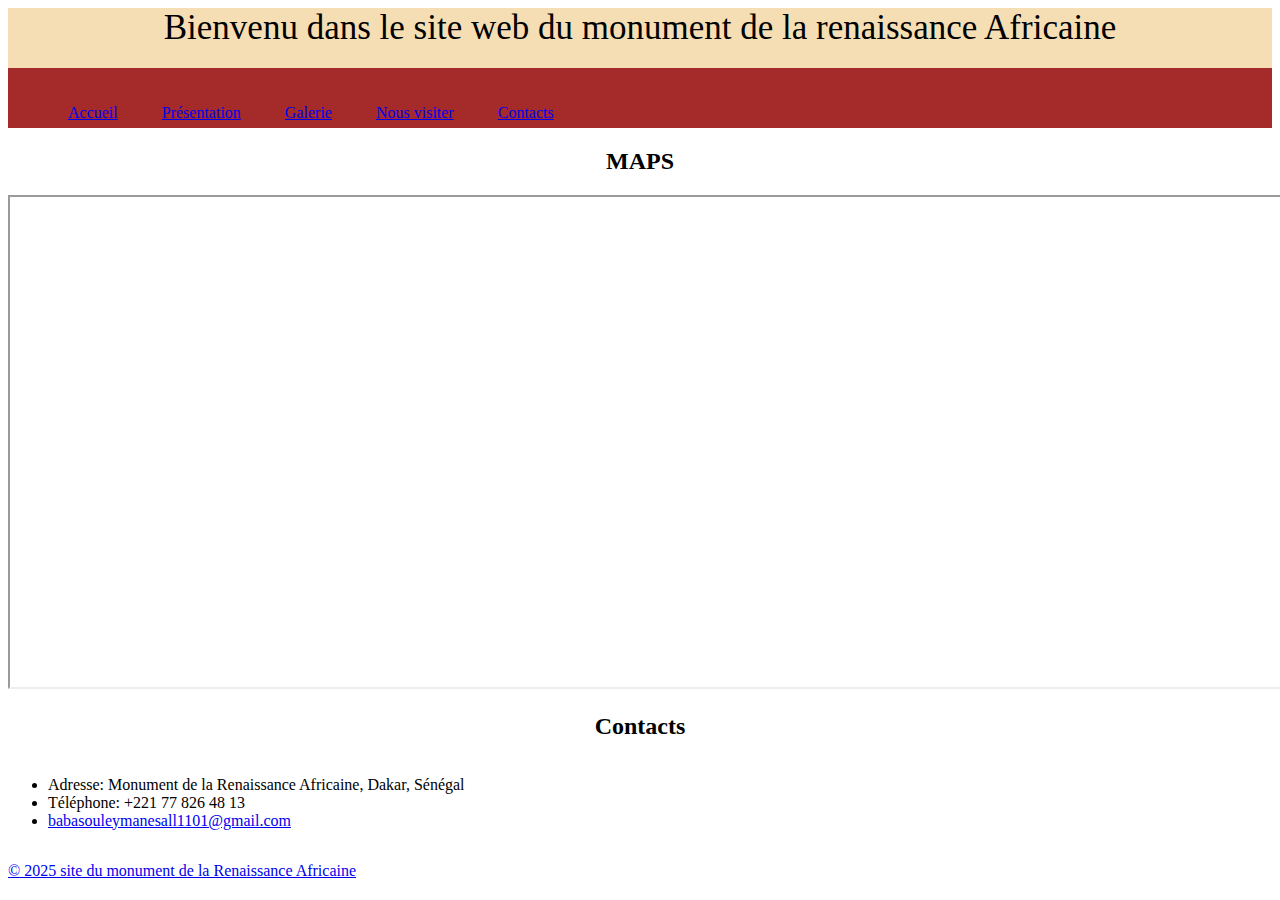
<file: Contacts.html>
<!DOCTYPE html>
<html>
<head>
    <meta charset="UTF-8">
    <meta name="viewport" content="width=device-width, initial-scale=1.0">
    <title>Contacts</title>
    <link rel="stylesheet" href="Contacts.css"> 
</head>
<body>
    <div id="principal">
        <header>
            <div id="entete">Bienvenu dans le site web du monument de la renaissance Africaine</div>
            <div id="menu">
                <ul>
                    <li class="pages"><a href="index.html">Accueil</a></li>
                    <li class="pages"><a href="Présentation.html">Présentation</a></li>
                    <li class="pages"><a href="Galerie.html">Galerie</a></li>
                    <li class="pages"> <a href="Nous visiter.html">Nous visiter</a></li>
                    <li class="pages"><a href="Contacts.html">Contacts</a></li>
                </ul>
            </div>
        </header>
    </div>  
    <main>
        <h2>MAPS</h2>
        <iframe id="maps" src="https://www.google.com/maps/embed?pb=!1m18!1m12!1m3!1d3858.8298619431025!2d-17.494953999999996!3d14.722209199999996!2m3!1f0!2f0!3f0!3m2!1i1024!2i768!4f13.1!3m3!1m2!1s0xec16d4c4fdae0a5%3A0x80a08f1e9957fdc8!2sMonument%20de%20la%20Renaissance%20Africaine!5e0!3m2!1sfr!2ssn!4v1741009326517!5m2!1sfr!2ssn" 
        allowfullscreen="" loading="lazy" referrerpolicy="no-referrer-when-downgrade"></iframe>
        <h2>Contacts</h2>
        <div id="Contacts">
            <ul>
                <li>Adresse: Monument de la Renaissance Africaine, Dakar, Sénégal</li>
                <li>Téléphone: +221 77 826 48 13</li>
                <li><a href="mailto:babasouleymanesall1101@gmail.com">babasouleymanesall1101@gmail.com</li>
            </ul>
        </div>
    </main>
    <footer>
        <p>&copy; 2025 site du monument de la Renaissance Africaine</p>
    </footer>
</body>
</html>
</file>
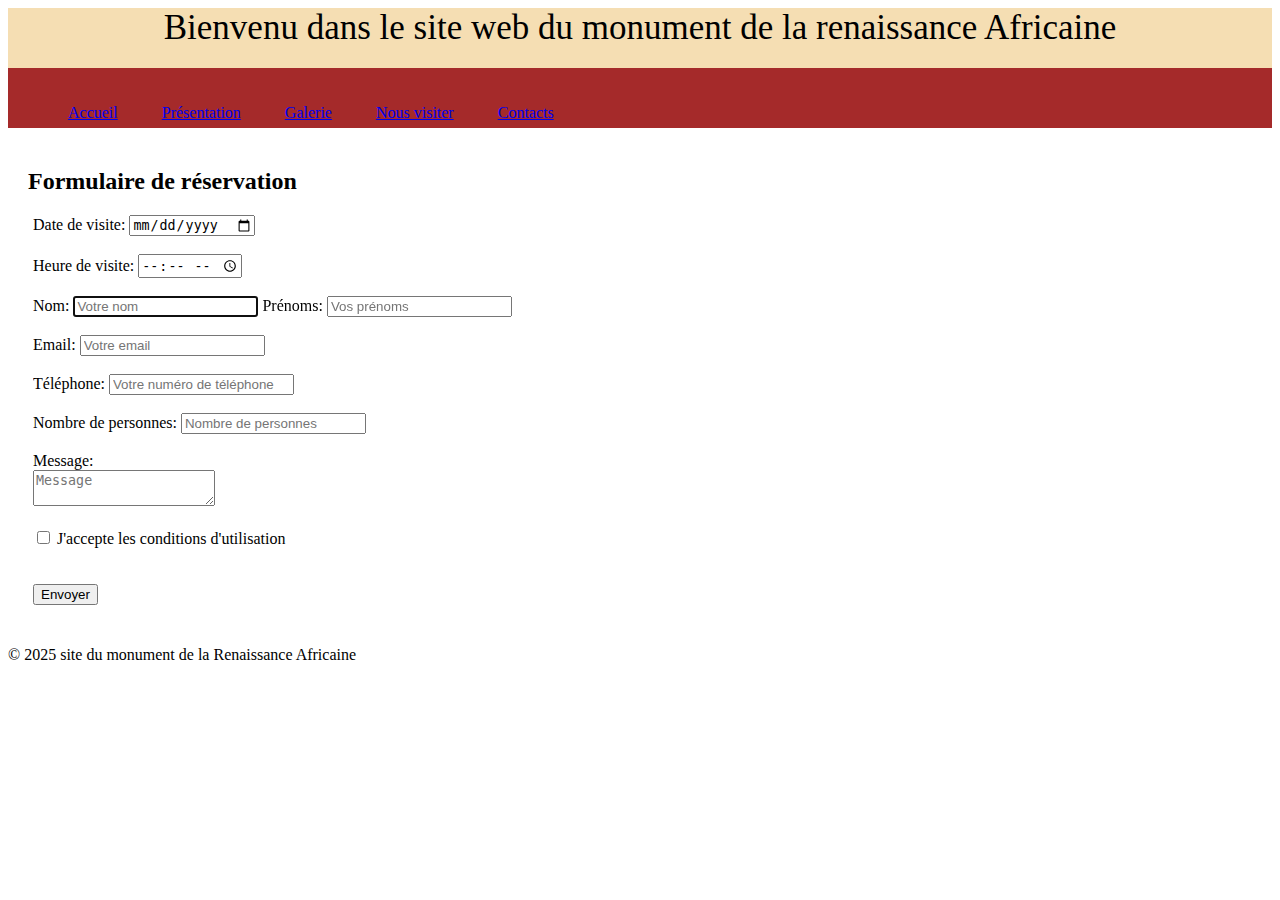
<file: Nous visiter.html>
<!DOCTYPE html>
<html>
<head>
    <meta charset="UTF-8">
    <meta name="viewport" content="width=device-width, initial-scale=1.0">
    <title>Nous visiter</title>
    <link rel="stylesheet" href="Nous visiter.css"> 
</head>
<body>
    <div id="principal">
        <header>
            <div id="entete">Bienvenu dans le site web du monument de la renaissance Africaine</div>
            <div id="menu">
                <ul>
                    <li class="pages"><a href="index.html">Accueil</a></li>
                    <li class="pages"><a href="Présentation.html">Présentation</a></li>
                    <li class="pages"><a href="Galerie.html">Galerie</a></li>
                    <li class="pages"> <a href="Nous visiter.html">Nous visiter</a></li>
                    <li class="pages"><a href="Contacts.html">Contacts</a></li>
                </ul>
            </div>
        </header>
    </div>  
    <div id="contenu">
       <form action="" method="post">
            <h2>Formulaire de réservation</h2>
                <ul id="Formulaire">
                    <li>
                        <label for="date">Date de visite:</label>
                        <input type="date" name="" id="" required class="required">
                    </li>
                    <br><li>
                        <label for="time">Heure de visite:</label>
                        <input type="time" id="" name="" >
                    </li>
                    <br><li>
                        <label for="name">Nom:</label>
                        <input type="text" id="nom" name="" required class="required" placeholder="Votre nom" autofocus>
                        <label for="Prénoms">Prénoms:</label>
                        <input type="text" id="nom" name="" required class="required" placeholder="Vos prénoms" autofocus> 
                    </li>
                    <br><li>
                        <label for="email">Email:</label>
                        <input type="email" id="email" name="email" required class="required" placeholder="Votre email">
                    </li>
                    <br><li>
                        <label for="phone">Téléphone:</label>
                        <input type="tel" id="phone" name="phone" required class="required" placeholder="Votre numéro de téléphone">
                    </li>
                    <br><li>
                        <label for="number">Nombre de personnes:</label>
                        <input type="number" name="" id="" placeholder="Nombre de personnes" required class="required">
                    </li>
                    <br><li>
                        <label for="message">Message:</label>                    
                        <br><textarea id="message" name="message" placeholder="Message"></textarea>
                    </li>
                    <br><li>
                        <input type="checkbox" name="" id="" required class="required">
                        <label for="checkbox">J'accepte les conditions d'utilisation</label>
                    </li>
                    <br><br><li>
                        <input type="submit" value="Envoyer">
                    </li>
                </ul>
       </form>
    </div>
    <footer>
        <p>&copy; 2025 site du monument de la Renaissance Africaine</p> 
    </footer>
</body>
</html>
</file>
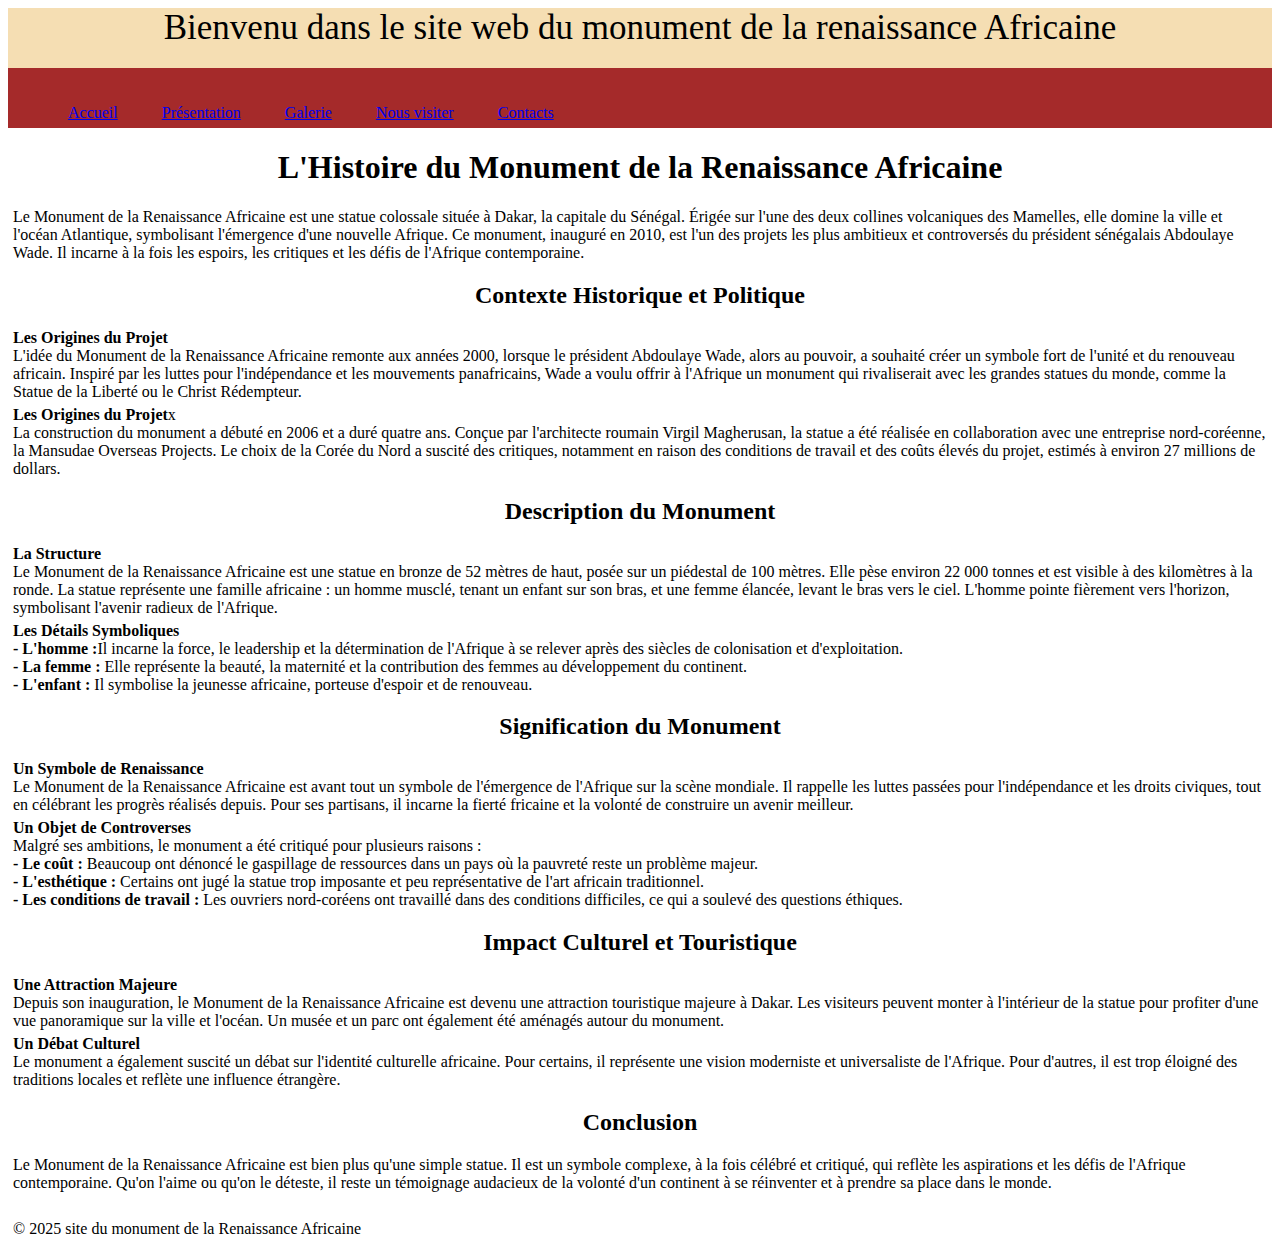
<file: Présentation.html>
<!DOCTYPE html>
<html>
<head>
    <meta charset="UTF-8">
    <meta name="viewport" content="width=device-width, initial-scale=1.0">
    <title>Présentation</title>
    <link rel="stylesheet" href="Présentation.css"> 
    
</head>
<body>
    <div id="principal">
        <header>
            <div id="entete">Bienvenu dans le site web du monument de la renaissance Africaine</div>
            <div id="menu">
                <ul>
                    <li class="pages"><a href="index.html">Accueil</a></li>
                    <li class="pages"><a href="Présentation.html">Présentation</a></li>
                    <li class="pages"><a href="Galerie.html">Galerie</a></li>
                    <li class="pages"> <a href="Nous visiter.html">Nous visiter</a></li>
                    <li class="pages"><a href="Contacts.html">Contacts</a></li>
                </ul>
            </div>
        </header>
    </div>  
    <main>
        <h1>L'Histoire du Monument de la Renaissance Africaine</h1>            
                <p>Le Monument de la Renaissance Africaine est une statue colossale située à Dakar, 
                    la capitale du Sénégal. Érigée sur l'une des deux collines volcaniques des Mamelles, 
                    elle domine la ville et l'océan Atlantique, symbolisant l'émergence d'une nouvelle Afrique. 
                    Ce monument, inauguré en 2010, est l'un des projets les plus ambitieux et controversés du 
                    président sénégalais Abdoulaye Wade. Il incarne à la fois les espoirs, les critiques et les 
                    défis de l'Afrique contemporaine.
                </p> 
            <h2>Contexte Historique et Politique</h2>
                <p><b>Les Origines du Projet</b><br>
                    L'idée du Monument de la Renaissance Africaine remonte aux années 2000, lorsque le président 
                    Abdoulaye Wade, alors au pouvoir, a souhaité créer un symbole fort de l'unité et du renouveau 
                    africain. Inspiré par les luttes pour l'indépendance et les mouvements panafricains, Wade a 
                    voulu offrir à l'Afrique un monument qui rivaliserait avec les grandes statues du monde, comme 
                    la Statue de la Liberté ou le Christ Rédempteur.
                </p>
                <p><b>Les Origines du Projet</b>x<br>
                    La construction du monument a débuté en 2006 et a duré quatre ans. Conçue par l'architecte 
                    roumain Virgil Magherusan, la statue a été réalisée en collaboration avec une entreprise 
                    nord-coréenne, la Mansudae Overseas Projects. Le choix de la Corée du Nord a suscité des 
                    critiques, notamment en raison des conditions de travail et des coûts élevés du projet, estimés 
                    à environ 27 millions de dollars.
                </p>
            <h2>Description du Monument</h2>
                <p><b>La Structure </b><br>
                    Le Monument de la Renaissance Africaine est une statue en bronze de 52 mètres de haut, 
                    posée sur un piédestal de 100 mètres. Elle pèse environ 22 000 tonnes et est visible à des 
                    kilomètres à la ronde. La statue représente une famille africaine : un homme musclé, tenant un 
                    enfant sur son bras, et une femme élancée, levant le bras vers le ciel. L'homme pointe 
                    fièrement vers l'horizon, symbolisant l'avenir radieux de l'Afrique.
                </p>
                <p><b>Les Détails Symboliques </b><br>
                    <b>- L'homme :</b>Il incarne la force, le leadership et la détermination de l'Afrique à se relever 
                    après des siècles de colonisation et d'exploitation. <br>
                    <b>- La femme :</b> Elle représente la beauté, la maternité et la contribution des femmes au 
                    développement du continent. <br>
                    <b>- L'enfant :</b> Il symbolise la jeunesse africaine, porteuse d'espoir et de renouveau.
                </p>
            <h2>Signification du Monument</h2>
                <p><b>Un Symbole de Renaissance </b><br>
                    Le Monument de la Renaissance Africaine est avant tout un symbole de l'émergence de l'Afrique 
                    sur la scène mondiale. Il rappelle les luttes passées pour l'indépendance et les droits civiques,
                     tout en célébrant les progrès réalisés depuis. Pour ses partisans, il incarne la fierté 
                     fricaine et la volonté de construire un avenir meilleur.
                </p>
                <p><b>Un Objet de Controverses </b><br>
                    Malgré ses ambitions, le monument a été critiqué pour plusieurs raisons : <br>
                    <b>- Le coût :</b> Beaucoup ont dénoncé le gaspillage de ressources dans un pays où la pauvreté reste 
                    un problème majeur. <br>
                    <b>- L'esthétique :</b> Certains ont jugé la statue trop imposante et peu représentative de l'art 
                    africain traditionnel. <br>
                    <b>- Les conditions de travail :</b> Les ouvriers nord-coréens ont travaillé dans des conditions 
                    difficiles, ce qui a soulevé des questions éthiques.
                </p>
            <h2>Impact Culturel et Touristique</h2>
                <p><b>Une Attraction Majeure </b><br>
                    Depuis son inauguration, le Monument de la Renaissance Africaine est devenu une attraction 
                    touristique majeure à Dakar. Les visiteurs peuvent monter à l'intérieur de la statue pour 
                    profiter d'une vue panoramique sur la ville et l'océan. Un musée et un parc ont également été 
                    aménagés autour du monument.
                </p>
                <p><b>Un Débat Culturel </b><br>
                    Le monument a également suscité un débat sur l'identité culturelle africaine. Pour certains, 
                    il représente une vision moderniste et universaliste de l'Afrique. Pour d'autres, il est trop 
                    éloigné des traditions locales et reflète une influence étrangère.
                </p>
            <h2>Conclusion</h2>
                <p>Le Monument de la Renaissance Africaine est bien plus qu'une simple statue. Il est un symbole 
                    complexe, à la fois célébré et critiqué, qui reflète les aspirations et les défis de l'Afrique 
                    contemporaine. Qu'on l'aime ou qu'on le déteste, il reste un témoignage audacieux de la volonté 
                    d'un continent à se réinventer et à prendre sa place dans le monde.
                </p><br>         
    </main>
    <footer>
        <p>&copy; 2025 site du monument de la Renaissance Africaine</p> 
    </footer>
</body>
</html>
</file>
<file: Contacts.css>
#principal {
    background-color: white;
    width: 100%;
    height: 100%;
    margin: 0px;
    padding: 0px;
    display: block;
}
#entete{
    background-color: wheat;
    height: 60px;
    margin-bottom: 0px;
    font-size: 35px;
    text-align: center;
    width: 100%;
}

#menu {
    display: inline-block;
    background-color: brown;
    height: 60px;
    width: 100%;
    margin-left: 0%;
    color: black;
}
.pages {
    display: inline-block;
    color: white;
    padding: 20px;
    text-align: left;
}
h2 {
    text-align: center;
    size: 75px;
    color: black;
}
#maps {
    display: inline-block;
    color: white;
    padding: 20px;
    text-align: left;
    margin: center;
    width: 100%;
    height: 450px;
}
#Contacts {
    display: inline-block;
    color: black;
    padding: 0px;
    margin: center;
    width: 75%;
    list-style: none;
}
</file>
<file: Nous visiter.css>
#principal {
    background-color: white;
    width: 100%;
    height: 100%;
    margin: 0px;
    padding: 0px;
    display: block;
}
#entete{
    background-color: wheat;
    height: 60px;
    margin-bottom: 0px;
    font-size: 35px;
    text-align: center;
    width: 100%;
}

#menu {
    display: inline-block;
    background-color: brown;
    height: 60px;
    width: 100%;
    margin-left: 0%;
}
.pages {
    display: inline-block;
    color: white;
    padding: 20px;
    text-align: left;
}
form {
    display: inline-block;
    color: black;
    padding: 20px;
    text-align: left;
    margin: center;
}
ul#Formulaire {
    list-style-type: none;
    margin: 5px;
    padding: 0;
    overflow: hidden;
    background-color: white;
}
</file>
<file: Présentation.css>
#principal {
    background-color: white;
    width: 100%;
    height: 100%;
    margin: 0px;
    padding: 0px;
    display: block;
}
#entete{
    background-color: wheat;
    height: 60px;
    margin-bottom: 0px;
    font-size: 35px;
    text-align: center;
    width: 100%;
}

#menu {
    display: inline-block;
    background-color: brown;
    height: 60px;
    width: 100%;
    margin-left: 0%;
}
.pages {
    display: inline-block;
    color: white;
    padding: 20px;
    text-align: left;
}
h1{
    text-align: center;
    size: 75px;
    color: black;
}
h2 {
    text-align: center;
    color: black;
}
p{
    text-align: left;
    color: black;
    margin: 5px;
}
</file>
